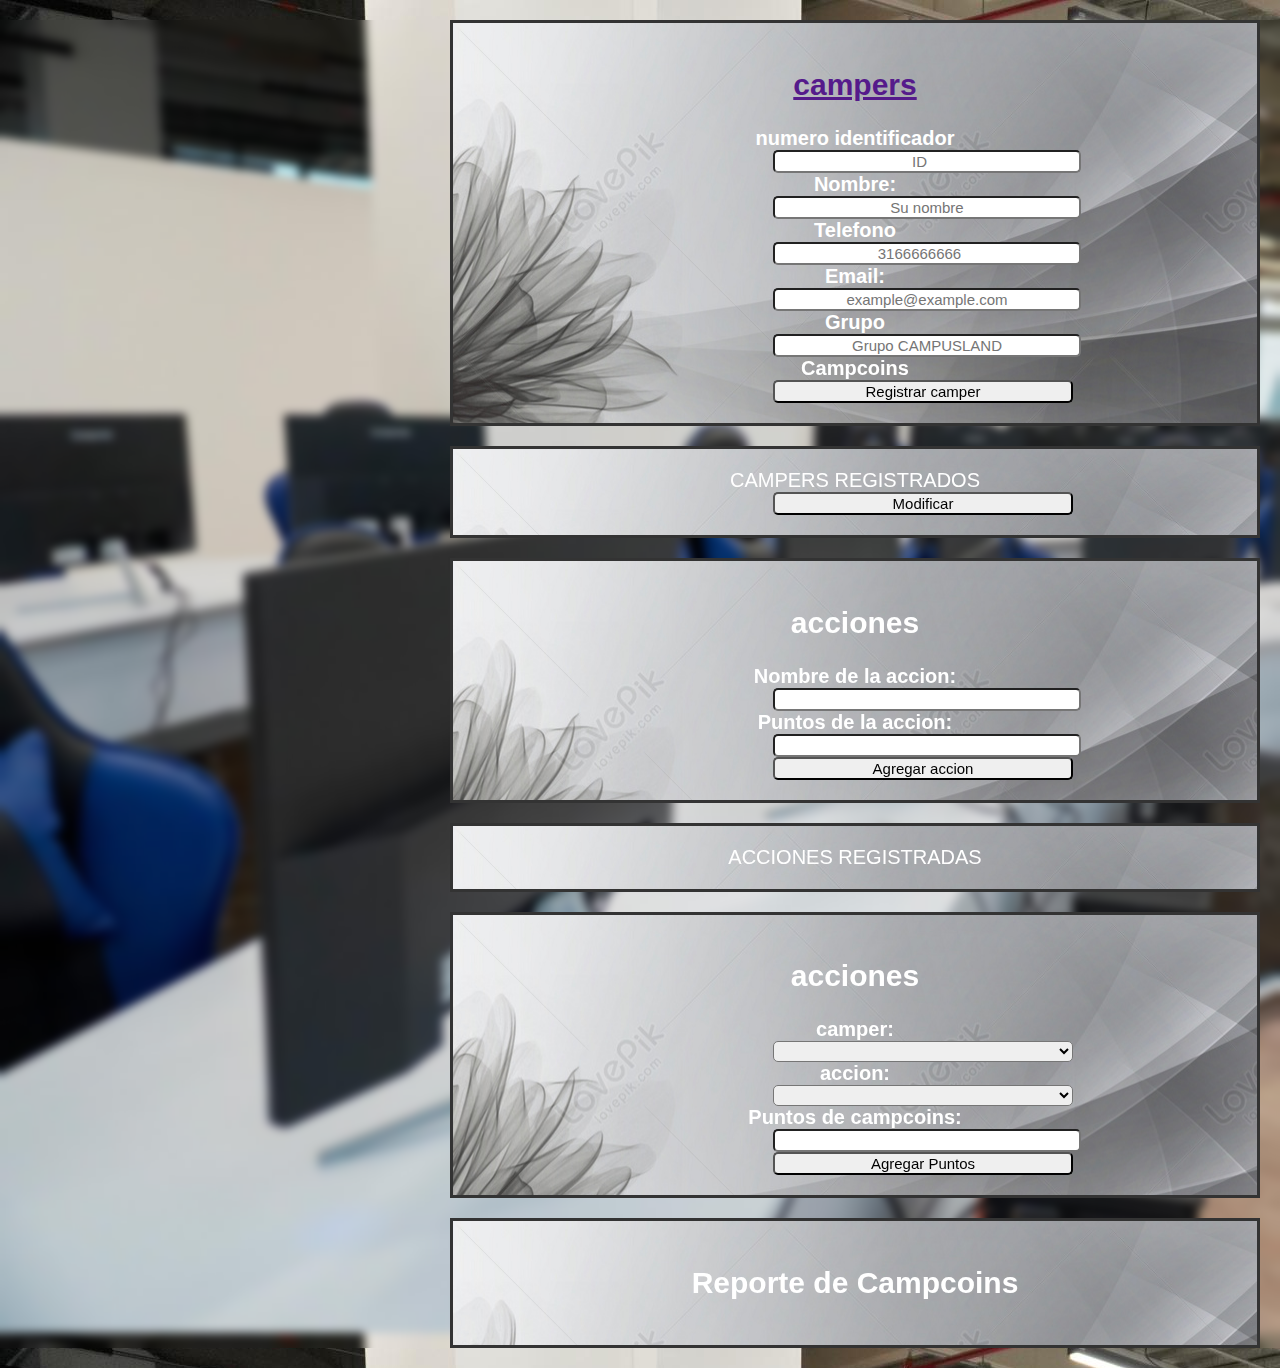
<file: index.html>
<!DOCTYPE html>
<html>
<head>
    <title>Gestor de Campcoins</title>
    <link rel="stylesheet" type="text/css" href="style.css">
</head>
<body>
    <section id="campers">
        <h2><a href="">campers</a></h2>
        <div>
            <label for="number">numero identificador</label>
            <input type="number" id="id" placeholder="ID" required>
            <label for="nombre">Nombre:</label>
            <input type="text" id="nombre" placeholder="Su nombre" required>
            <label for="telefono">Telefono</label>
            <input type="number" id="telefono" placeholder="3166666666">
            <label for="email"required>Email:</label>
            <input type="text" id="email" placeholder="example@example.com" required>
            <label for="grupo">Grupo</label>
            <input type="text" id="grupo" placeholder="Grupo CAMPUSLAND" required>
            <label for="campcoins">Campcoins</label>
            
            <button onclick="registrarcamper()">Registrar camper</button>
        </div>
    </section>
    <section>
        CAMPERS REGISTRADOS
        <div id="listado-campers">
            <button class="modificar">Modificar</button>
            <!-- Aquí se mostrará el listado de campers con sus saldos -->
        </div>
    </section>
    <section id="acciones">
        <h2>acciones</h2>
        <div>
            <label for="nombreaccion">Nombre de la accion:</label>
            <input type="text" id="nombreaccion">
            <label for="puntosaccion">Puntos de la accion:</label>
            <input type="number" id="puntosaccion">
            <button onclick="agregaraccion()">Agregar accion</button>
    </section>
    <section>
        ACCIONES REGISTRADAS
        <div id="listado-acciones">
            <!-- Aquí se mostrará el listado de acciones con sus puntos -->
        </div>
    </section>
    <section id="acciones">
        <h2>acciones</h2>
        <div>
            <label for="camperaccion">camper:</label>
            <select id="camperaccion">
                <!-- Opciones de campers se generan dinámicamente -->
            </select>
            <label for="accionaccion">accion:</label>
            <select id="accionaccion">
                <!-- Opciones de acciones se generan dinámicamente -->
            </select>
            <label for="puntosCampcoins">Puntos de campcoins:</label>
            <input type="number" id="puntosCampcoins">
            <button onclick="agregarPuntos()">Agregar Puntos</button>
        </div>
    </section>
    <section id="reporte">
        <h2>Reporte de Campcoins</h2>
        <div id="reporte-campers">
            <!-- Aquí se mostrará el reporte de saldos de Mega Puntos -->
        </div>
    </section>
    </div>
    <script src="app.js"></script>
</body>
</html>
</file>
<file: style.css>
/* Estilos generales */
body {
    font-family: Arial, sans-serif;
    margin: 0;
    padding: 0;
    background-image: url(./fondopga.jpg);
    backdrop-filter: blur(5px);
}

header {
    background-image: url("./fondo.webp");
    color: white;
    text-align: center;
    padding: 10px;
}
h1{
    font-size: 50px;
    font-family: sans-serif;
}

div{
    display: flex;
    flex-direction: column;
}

nav {
    background-color: #333;
    color: white;
    text-align: center;
}

nav ul {
    list-style: none;
    padding: 0;
}

nav ul li {
    display: inline;
    margin: 10px;
}
input, select, button{
    border-radius: 5px;
    font-size: 15px;
    max-width: 300px;
    text-align: center;
    margin-left: 300px;
}
/* Estilos específicos para secciones */
section {
    margin: 20px;
    padding: 20px;
    border: 1px solid #ccc;
    text-align: center;
    justify-content: center;
    list-style: none;
    max-width: 900px;
    margin-left: 450px;
    background-color: white;
    font-size: 20px;
    color: white;
    background-image: url(./fondosection.jpg);
    border: 3px solid #333;
}

li{
    list-style: none;
    border-bottom: 1px solid #333;
}

label{
    font-weight: 800;
}
</file>
